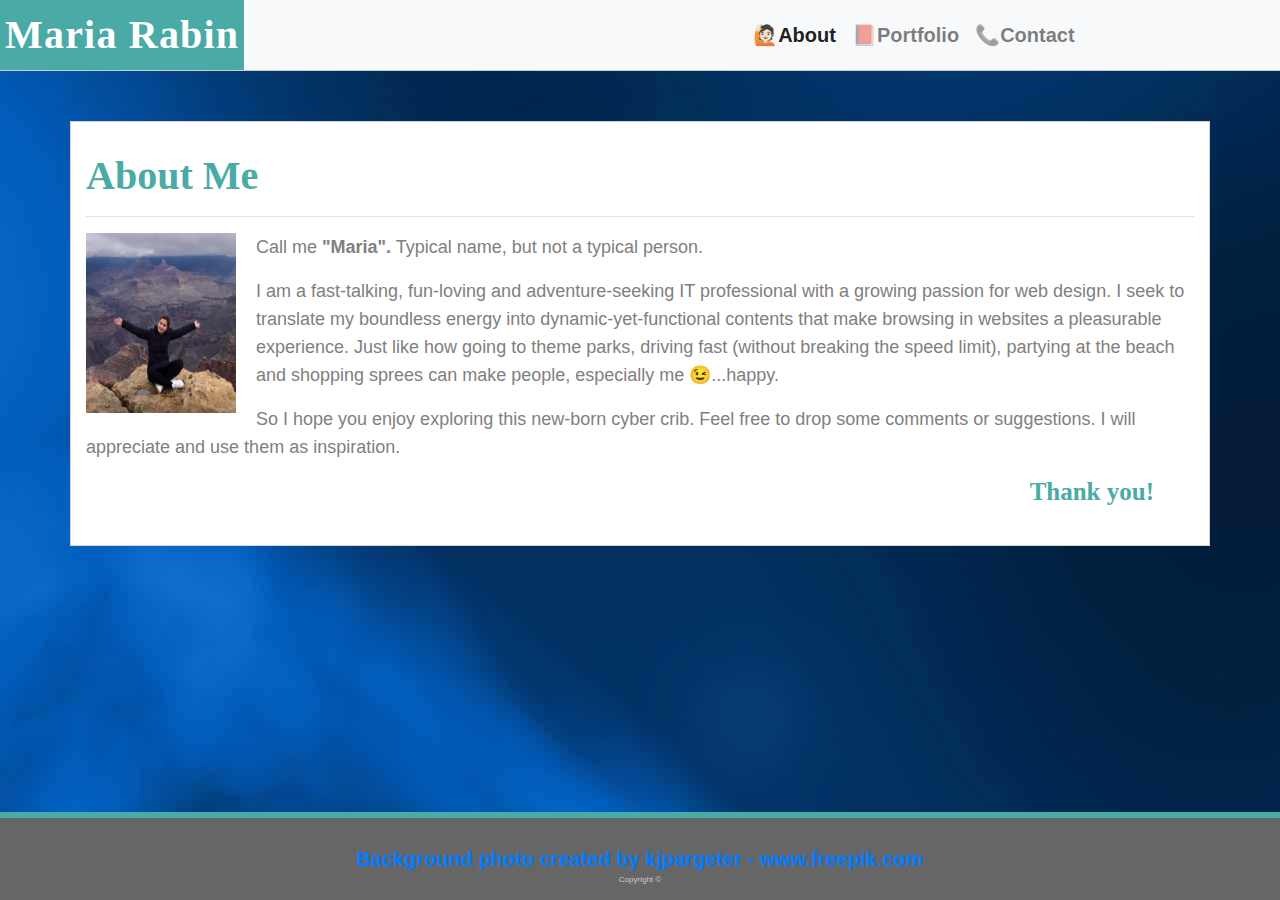
<file: index.html>
<!DOCTYPE html>
<html lang="en">

<head>
    <meta charset="UTF-8">
    <meta name="viewport" content="width=device-width, initial-scale=1.0">
    <meta http-equiv="X-UA-Compatible" content="ie=edge">
    <title>About Me</title>
    <link rel="stylesheet" href="./assets/css/reset.css">
    <link rel="stylesheet" href="./assets/css/style.css">
    <link rel="stylesheet" href="https://stackpath.bootstrapcdn.com/bootstrap/4.3.1/css/bootstrap.min.css"
        integrity="sha384-ggOyR0iXCbMQv3Xipma34MD+dH/1fQ784/j6cY/iJTQUOhcWr7x9JvoRxT2MZw1T" crossorigin="anonymous">
    <link rel="icon" href="./assets/images/me.png" type="image/gif" sizes="16x16">

    <style>
        .navbar {
            padding: 0%;
        }

        .navbar-collapse {
            margin-right: 50px;
        }
    </style>
</head>

<body>

    <nav class="navbar navbar-expand-lg navbar-light bg-light" style="height:auto">
        <a class="navbar-brand" style="font-size:40px; color: #ffffff;">Maria Rabin </a>
        <button class="navbar-toggler" type="button" data-toggle="collapse" data-target="#navbarNav"
            aria-controls="navbarNav" aria-expanded="true" aria-label="Toggle navigation">
            <span class="navbar-toggler-icon"></span>
        </button>

        <div class="collapse navbar-collapse" id="navbarNav">
            <ul class="navbar-nav" style="margin-left: 50%; float: right; margin-right: 20px;">
                <li class="nav-item active">
                    <a class="nav-link" href="#" class="active">🙋🏻‍About <span class="sr-only">(current)</span></a>
                </li>
                <li class="nav-item">
                    <a class="nav-link" href="./portfolio.html">📕Portfolio </a>
                </li>
                <li class="nav-item">
                    <a class="nav-link" href="./contact.html">📞Contact </a>
                </li>
            </ul>
        </div>
    </nav>


    <div class="container" style="margin-bottom:5%">
        <div class="row">
            <div class="col-md-12" style="color:gray;" font="Arial">
                <h1 style="font-weight: bold;">About Me</h1>
                <hr>
                <p> <img class="facePhoto" src="./assets/images/About.png" />
                    Call me <strong>"Maria".</strong> Typical name, but not a typical person.
                    <p> I am a fast-talking, fun-loving and adventure-seeking IT professional with a growing
                        passion
                        for web design. I seek to translate my boundless energy into dynamic-yet-functional
                        contents that
                        make browsing in websites a pleasurable experience. Just like how going to theme parks,
                        driving fast
                        (without breaking the speed limit), partying at the beach and shopping sprees can make
                        people,
                        especially me 😉...happy.
                        <p> So I hope you enjoy exploring this new-born cyber crib. Feel free to drop some comments
                            or
                            suggestions. I will appreciate and use them as inspiration.

                            <h5 class="ty">Thank you!</h5>

            </div>
        </div>

        <footer class="footer">
            <br>
            <a href="https://www.freepik.com/free-photos-vectors/background">Background photo created by kjpargeter
                -
                www.freepik.com</a>
            <br>
            Copyright &copy
        </footer>

        <script src="https://code.jquery.com/jquery-3.3.1.slim.min.js"
            integrity="sha384-q8i/X+965DzO0rT7abK41JStQIAqVgRVzpbzo5smXKp4YfRvH+8abtTE1Pi6jizo"
            crossorigin="anonymous"></script>
        <script src="https://cdnjs.cloudflare.com/ajax/libs/popper.js/1.14.7/umd/popper.min.js"
            integrity="sha384-UO2eT0CpHqdSJQ6hJty5KVphtPhzWj9WO1clHTMGa3JDZwrnQq4sF86dIHNDz0W1"
            crossorigin="anonymous"></script>
        <script src="https://stackpath.bootstrapcdn.com/bootstrap/4.3.1/js/bootstrap.min.js"
            integrity="sha384-JjSmVgyd0p3pXB1rRibZUAYoIIy6OrQ6VrjIEaFf/nJGzIxFDsf4x0xIM+B07jRM"
            crossorigin="anonymous"></script>


</body>

</html>
</file>
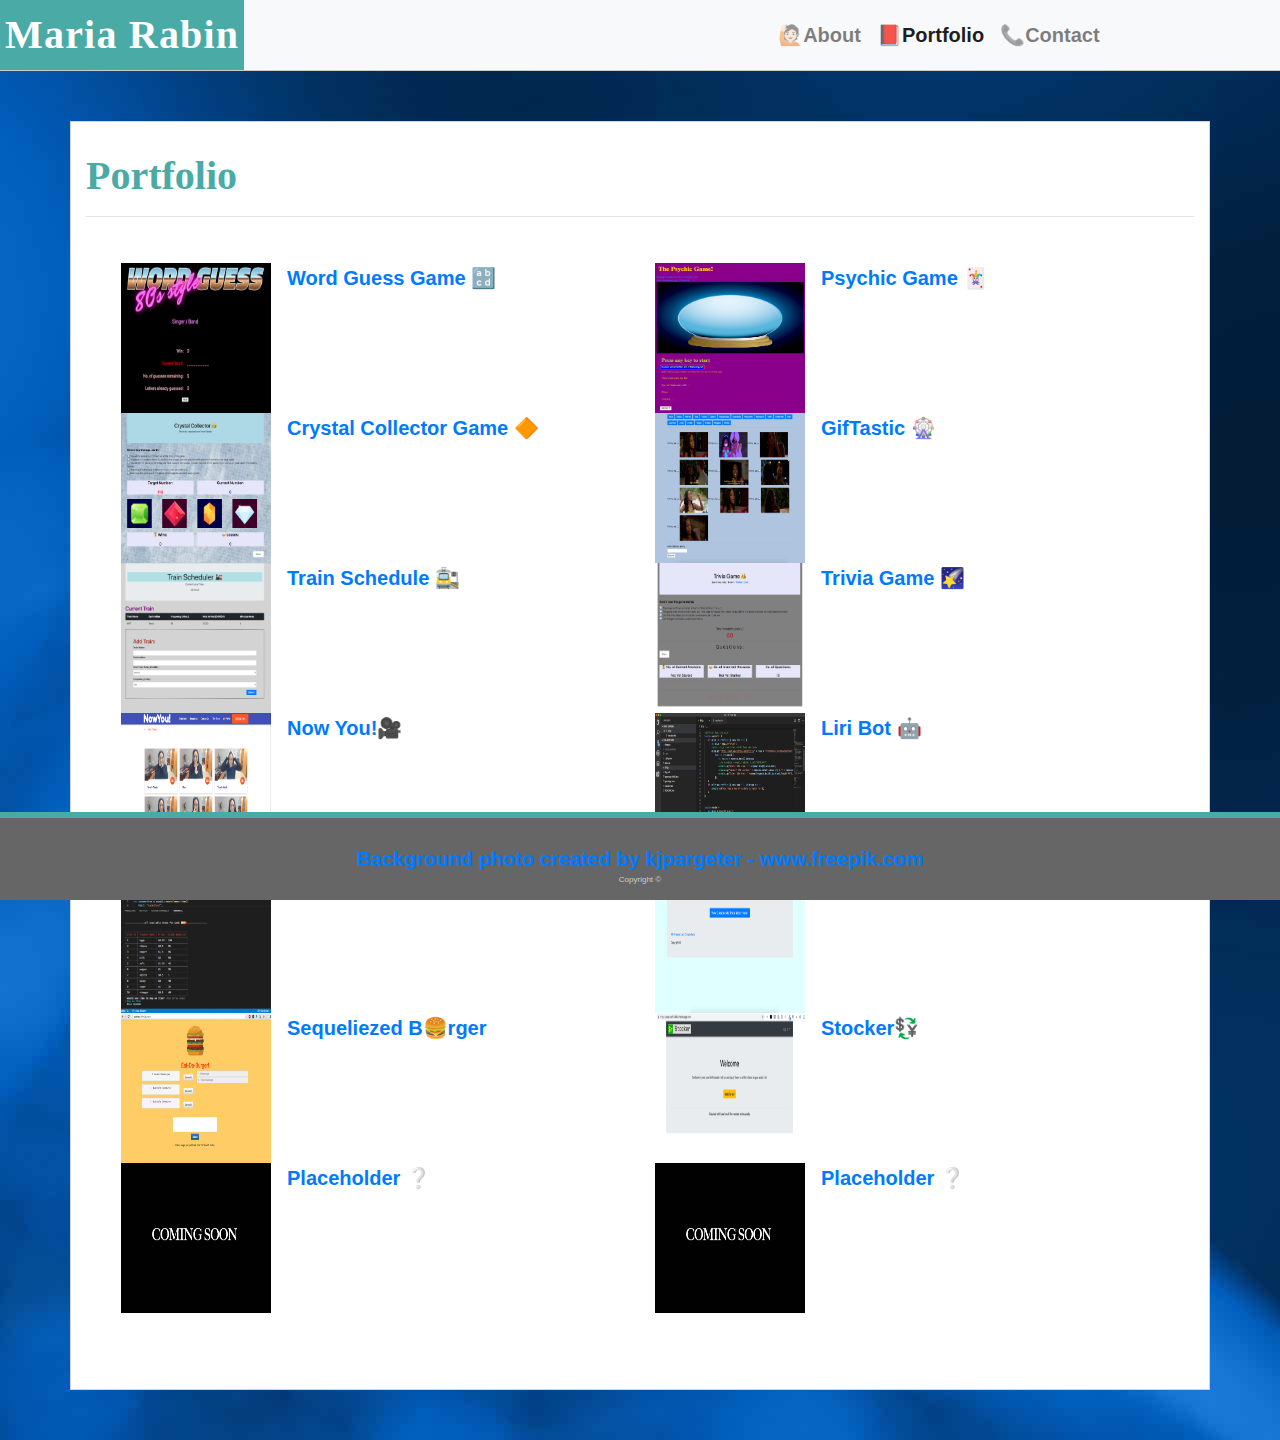
<file: portfolio.html>
<!DOCTYPE html>
<html lang="en">

<head>
    <meta charset="UTF-8">
    <meta name="viewport" content="width=device-width, initial-scale=1.0">
    <meta http-equiv="X-UA-Compatible" content="ie=edge">
    <title>About Me</title>
    <link rel="stylesheet" href="./assets/css/reset.css">
    <link rel="stylesheet" href="./assets/css/style.css">
    <link rel="stylesheet" href="https://stackpath.bootstrapcdn.com/bootstrap/4.3.1/css/bootstrap.min.css"
        integrity="sha384-ggOyR0iXCbMQv3Xipma34MD+dH/1fQ784/j6cY/iJTQUOhcWr7x9JvoRxT2MZw1T" crossorigin="anonymous">
    <link rel="icon" href="./assets/images/me.png" type="image/gif" sizes="16x16">

    <style>
        .navbar {
            padding: 0%;
        }
    </style>
</head>



<body>
    <nav class="navbar navbar-expand-lg navbar-light bg-light" style="height:auto">
        <a class="navbar-brand" style="font-size:40px; color: #ffffff;">Maria Rabin </a>
        <button class="navbar-toggler" type="button" data-toggle="collapse" data-target="#navbarNav"
            aria-controls="navbarNav" aria-expanded="true" aria-label="Toggle navigation">
            <span class="navbar-toggler-icon"></span>
        </button>

        <div class="collapse navbar-collapse" id="navbarNav">
            <ul class="navbar-nav" style="margin-left: 50%; float: right; margin-right: 20px;">
                <li class="nav-item">
                    <a class="nav-link" href="./index.html">🙋🏻‍About </a>
                </li>
                <li class="nav-item active">
                    <a class="nav-link active" href="#" class="active">📕Portfolio <span
                            class="sr-only">(current)</span></a>
                </li>
                <li class="nav-item">
                    <a class="nav-link" href="./contact.html">📞Contact </a>
                </li>
            </ul>
        </div>
    </nav>

    <div class="container">
        <div class="row">
            <div class="col-md-12">
                <h1 style="font-weight: bold;">Portfolio</h1>
                <hr>
            </div>
        </div>
        <div class="row" style=margin:20px; style="border:1px solid pink;">
            <div class=" col-md-6">
                <ul class="list-unstyled">

                    <li class="media">
                        <img src="./assets/images/WGG.png" height="150" width="150" class="mr-3" alt="...">
                        <div class="media-body">
                            <a href="https://mariarabin.github.io/Word-Guess-Game/">Word Guess Game 🔡</a>
                        </div>
                    </li>

                    <li class="media">
                        <img src="./assets/images/CCG.png" height="150" width="150" class="mr-3" alt="...">
                        <div class="media-body">
                            <a href="https://mariarabin.github.io/unit-4-game/">Crystal Collector Game 🔶 </a>
                        </div>
                    </li>

                    <li class="media">
                        <img src="./assets/images/TS.png" height="150" width="150" class="mr-3" alt="...">
                        <div class="media-body">
                            <a href="https://mariarabin.github.io/TrainSchedule/index.html">Train Schedule 🚉</a>
                        </div>
                    </li>

                    <li class="media">
                        <img src="./assets/images/NowYou.png" height="150" width="150" class="mr-3" alt="...">
                        <div class="media-body">
                            <a href="https://ayang726.github.io/Project-1/">Now You!🎥 </a>
                        </div>
                    </li>
                    <li class="media">
                        <img src="./assets/images/bamazon.png" height="150" width="150" class="mr-3" alt="...">
                        <div class="media-body">
                            <a href="https://github.com/mariarabin/bamazon/">Bamazon 📤</a>
                        </div>
                    </li>
                    <li class="media">
                        <img src="./assets/images/Burger.png" height="150" width="150" class="mr-3" alt="...">
                        <div class="media-body">
                            <a href="https://sequelized-burger-07062019.herokuapp.com/">Sequeliezed B🍔rger</a>
                        </div>
                    </li>
                    <li class="media">
                        <img src="./assets/images/ComingSoon.png" height="150" width="150" class="mr-3" alt="...">
                        <div class="media-body">
                            <a href="https://mariarabin.github.io/TriviaGame/">Placeholder ❔</a>
                        </div>
                    </li>

            </div>
            <div class="col-md-6">
                <ul class="list-unstyled">

                    <li class="media">
                        <img src="./assets/images/TPG.png" height="150" width="150" class="mr-3" alt="...">
                        <div class="media-body">
                            <a href="https://mariarabin.github.io/Psychic-Game/">Psychic Game 🃏</a>
                        </div>
                    </li>

                    <li class="media">
                        <img src="./assets/images/GIF.png" height="150" width="150" class="mr-3" alt="...">
                        <div class="media-body">
                            <a href="https://mariarabin.github.io/GifTastic/">GifTastic 🎡</a>
                        </div>
                    </li>

                    <li class="media">
                        <img src="./assets/images/TG.png" height="150" width="150" class="mr-3" alt="...">
                        <div class="media-body">
                            <a href="https://mariarabin.github.io/TriviaGame/">Trivia Game 🌠</a>
                        </div>
                    </li>

                    <li class="media">
                        <img src="./assets/images/liri.png" height="150" width="150" class="mr-3" alt="...">
                        <div class="media-body">
                            <a href="https://github.com/mariarabin/liri-node-app">Liri Bot 🤖</a>
                        </div>
                    </li>
                    <li class="media">
                        <img src="./assets/images/FFinder.png" height="150" width="150" class="mr-3" alt="...">
                        <div class="media-body">
                            <a href="https://friend-finder-06222019.herokuapp.com/">Friend👫Finder🔎</a>
                        </div>
                    </li>
                    <li class="media">
                        <img src="./assets/images/Stocker.png" height="150" width="150" class="mr-3" alt="...">
                        <div class="media-body">
                            <a href="https://pure-reef-59984.herokuapp.com/">Stocker💱</a>
                        </div>
                    </li>
                    <li class="media">
                        <img src="./assets/images/ComingSoon.png" height="150" width="150" class="mr-3" alt="...">
                        <div class="media-body">
                            <a href="https://mariarabin.github.io/TriviaGame/">Placeholder ❔</a>
                        </div>
                    </li>

                </ul>
            </div>

            <footer class="footer">
                <br>
                <a href="https://www.freepik.com/free-photos-vectors/background">Background photo created by kjpargeter
                    -
                    www.freepik.com</a>
                <br>
                Copyright &copy
            </footer>

            <script src="https://code.jquery.com/jquery-3.3.1.slim.min.js"
                integrity="sha384-q8i/X+965DzO0rT7abK41JStQIAqVgRVzpbzo5smXKp4YfRvH+8abtTE1Pi6jizo"
                crossorigin="anonymous"></script>
            <script src="https://cdnjs.cloudflare.com/ajax/libs/popper.js/1.14.7/umd/popper.min.js"
                integrity="sha384-UO2eT0CpHqdSJQ6hJty5KVphtPhzWj9WO1clHTMGa3JDZwrnQq4sF86dIHNDz0W1"
                crossorigin="anonymous"></script>
            <script src="https://stackpath.bootstrapcdn.com/bootstrap/4.3.1/js/bootstrap.min.js"
                integrity="sha384-JjSmVgyd0p3pXB1rRibZUAYoIIy6OrQ6VrjIEaFf/nJGzIxFDsf4x0xIM+B07jRM"
                crossorigin="anonymous"></script>
</body>

</html>
</file>
<file: assets/css/style.css>
html, body {
    font-family: Arial, 'Helvetica Neue', Helvetica, sans-serif;
    color: #969fc9;
    background-color: #969fc9;
    background: #969fc9 url("../images/BB.jpg");
}

h1, h2, h3, h4, h5 {
    font-family: 'Georgia', Times, 'Times New Roman', serif;
    color: #4aaaa5;
    font-weight: bold;
}

h3 {
    font-size: 20px;
    font-style: italic;
    color: violet;
}

a {
    font-size: 20px;
    color: cornflowerblue;
    font-weight: bold;
}

.navbar {
    width: 100%;
    height: 100px;
    border-bottom: 1px solid #cccccc;
    background-color: #ffffff;
}

.navbar-brand {
    width: auto;
    display: block;
    align-items: center;
    box-align: center;
    position: inherit;
    /*margin-left: 50px;*/
    font-family: 'Georgia', Times, 'Times New Roman', serif;
    font-weight: bold;
    font-size: 55px;
    letter-spacing: 0.03em;
    background-color: #4aaaa5;
    color: #ffffff;
    padding: 5px;
}


.navbar-nav ul li {
    display: inline-block;
    padding-left: 20px;
    margin-left: 20px;
}

.navbar-nav ul li a {
    color: #b1adb3;
    text-decoration: none;
    transition: color .5s;
}

.nav-item ul li a:hover {
    color: #4aaaa5;
}

.navbar-nav ul li a.active {
    color: #000000;
}

.navbar-nav ul li+li {
    border-left: 2px solid #cccccc;
}

.container {
    padding: 30px;
    background: white;
    height: auto;
    border: lightgray solid .5px;
    margin: 50px;
    align-self: center;

}

p {
    font-size: 18px;
    line-height: 28px;
    margin-bottom: 16px;
}

.facePhoto {
    float: left;
    padding: 0 20px 20px 0;
    width: 170px;
    height: 200px;
}

.ty {
    font-size: 25px;
    font-weight: bold;
    text-align: right;
    margin-right: 40px;
}

.col-md-6 {
    margin: 10px 0px;
}

button {outline:0;}



footer {
    position: fixed;
    left: 0;
    bottom: 0;
    width: 100%;
    padding: 14px;
    text-align: center;
    font-size: 8px;
    color: #cccccc;
    background-color: #666666;
    border-top: 6px solid #4aaaa5;
}
</file>
